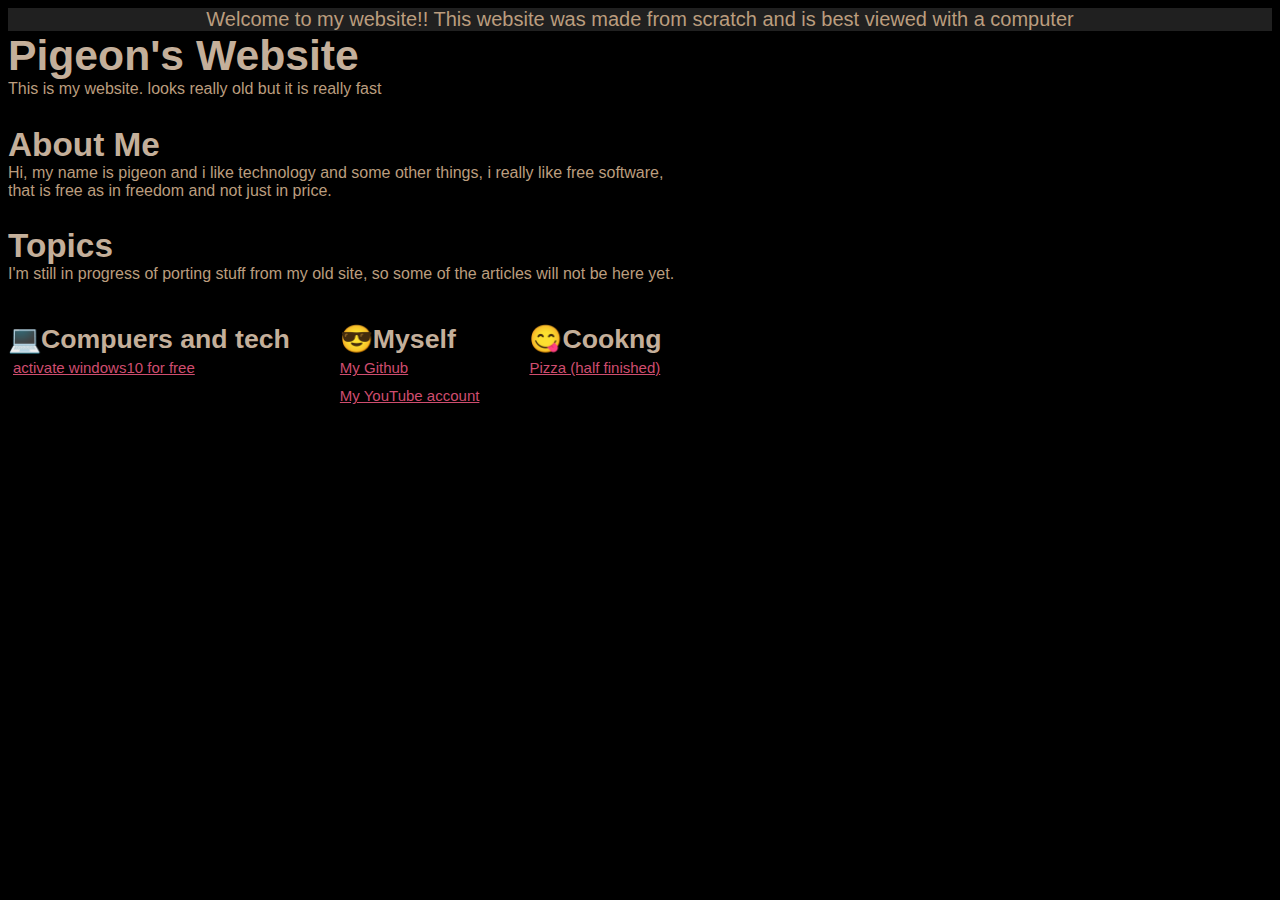
<file: index.html>
<!DOCTYPE html>
<html lang="en">
            <head>
				     <!--data for browser-->
			         <title>Pigeon's website</title>
					 <meta name="author" content="Pigeon">
					 <link rel="icon" href="CSS/images/pigeonface.jpg">
					 <!--mobile friendly-->
					 <meta charset="utf-8" name="viewport" content="width=device-width, initial-scale=1.0">
					 <!-- search engine information-->
					 <meta name="title" content="Pigeon's Website">
					 <meta name="Keywords" content="pigeon,pigeon's website,old,oldinternet,linux,random">
					 <meta name="description" content="my personal website with some rando stuff i like. i try to keep this as updated as possible.">
					 <!-- Open Graph / Facebook (Embedd)-->
                     <meta property="og:type" content="website">
                     <meta property="og:url" content="https://pidgey.netlify.app">
                     <meta property="og:title" content="Pigeon's Website">
                     <meta property="og:description" content="my personal website with some rando stuff i like. i try to keep this as updated as possible.">
					 <meta property="og:image" content="https://pidgey.netlify.app/CSS/images/pigeonface.jpg">
					 <!-- Twitter (Embedd)-->
                     <meta property="twitter:card" content="summary_large_image">
                     <meta property="twitter:url" content="https://pidgey.netlify.app">
                     <meta property="twitter:title" content="Pigeon's Website">
                     <meta property="twitter:description" content="my personal website with some rando stuff i like. i try to keep this as updated as possible.">
                     <meta property="twitter:image" content="https://pidgey.netlify.app/CSS/images/pigeonface.jpg">
					 <!--CSS-->
					 <link type="text/css" rel="stylesheet" href="CSS/style.css"/>
			</head>
         <header style="text-align: center; background-color: rgb(32, 32, 32)" height="100">
			<p>
				Welcome to my website!! This website was made from scratch and is best viewed with a computer
				</p>
		 </header>
			<body>
     <h1>Pigeon's Website</h1>
	 <p class=f12 > This is my website. looks really old but it is really fast</p>
	 <h2>About Me</h2>
	 <p class=f12>Hi, my name is pigeon and i like technology and some other things, i really like free software,</p>
	 <p class=f12>that is free as in freedom and not just in price.</p>

	 <h2> Topics </h2>
	 <p class=f12> I'm still in progress of porting stuff from my old site, so some of the articles will not be here yet. </p>


     <div style="float:left; margin-top:10px; padding: 0px; margin: 0px; font-family: Sans-Serif;">
       <h4 style=" color: #C4AF9A;margin: 0px; margin-top: 40px;">💻Compuers and tech</h4>
	   <ul style="margin: 0; margin-left: 5px; padding: 0; list-style-type: none;">
		<li><a  style="font-size: 15px;" href="activatewindows.html">activate windows10 for free</a></li>
	   </ul>
	  </div>

    <div style="float: left; margin-top: 0px; margin-left: 50px; font-family: Sans-Serif;">
	  <h4 style=" color: #C4AF9A; margin: 0px; margin-top: 40px;">😎Myself</h4>
	  <ul style="padding: 0pt;  margin: 0pt;  list-style-type: none;">
	   <li> <a style="font-size: 15px;" href=https://github.com/pidgey-hacker>My Github </a> </li>
	   <li> <a style="font-size: 15px;" href=https://www.youtube.com/channel/UCiCkwcOe3-ARijZZCKPMo5w> My YouTube account</a> </li>
	 </ul>
	</div>
	
	<div style="float: left; margin-top: 0px; margin-left: 50px; font-family: Sans-Serif;">
		<h4 style=" color: #C4AF9A; margin: 0px; margin-top: 40px;">😋Cookng</h4>
		<ul style="padding: 0pt;  margin: 0pt;  list-style-type: none;">
			<li> <a style="font-size: 15px;" href=pizza.html>Pizza (half finished)</a> </li>
	   </ul>
	  </div>	
        </body> 
	</html>
</file>
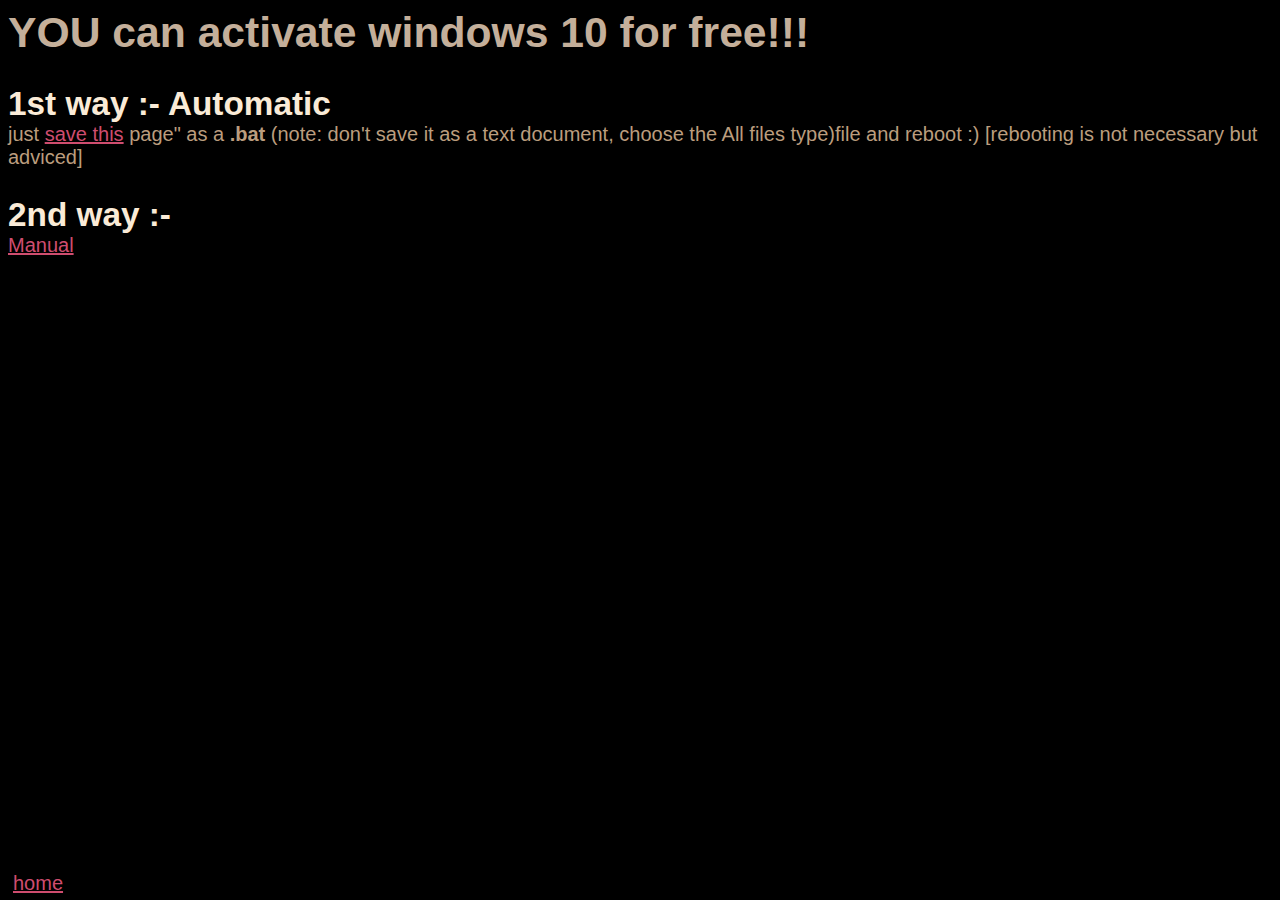
<file: activatewindows.html>
<!DOCTYPE html>
<html lang="en">

            <head>
			         <title>Pigeon's website-Activate windows 10 for free</title>
					 <link type="text/css" rel="stylesheet" href="CSS/style.css"/>
					 <link rel="icon" href="CSS/images/pigeonface.jpg">
			         <meta charset="utf-8" name="viewport" content="width=device-width, initial-scale=1.0">
            </head>
		<body>
			<h1>YOU can activate windows 10 for free!!!</h1>
			<h2 style="color: antiquewhite;">1st way :- Automatic</h2>
			<p>just <a href="files/win10activate/activatr.bat">save this</a> page" as a <b>.bat</b> (note: don't save it as a text document, choose the All files type)file and reboot :)  [rebooting is not necessary but adviced]</p>
			<h2 style="color: antiquewhite;">2nd way :- </h2> <p><a href="files/win10activate/windows10activation"> Manual </a></a></p>
	        
			<p style="position: absolute; bottom: 0%; padding: 5px;"> <a href="index.html ">home </a> </p>
		</body>
		</html>
</file>
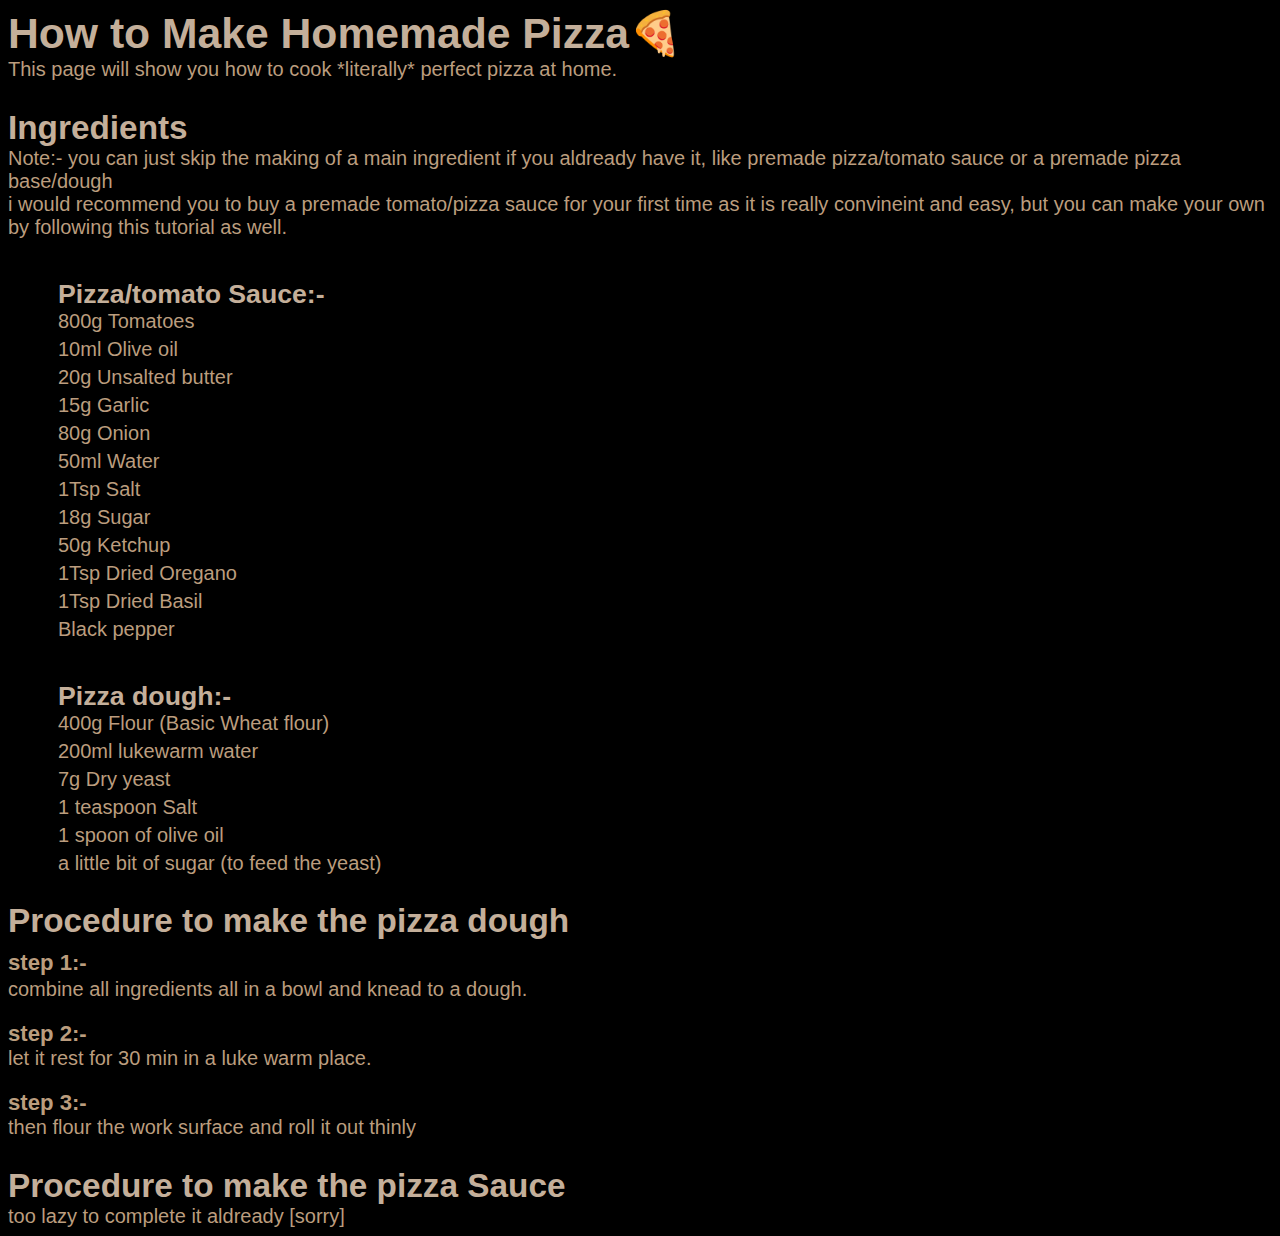
<file: pizza.html>
<!DOCTYPE html>
<html lang="en">
            <head>
				     <!--data for browser-->
			         <title>Cook tasty pizza at home🍕</title>
					 <meta name="author" content="Pigeon">
					 <link rel="icon" href="CSS/images/pigeonface.jpg">
					 <!--mobile friendly-->
					 <meta charset="utf-8" name="viewport" content="width=device-width, initial-scale=1.0">
					 <!-- search engine information-->
					 <meta name="title" content="Cook tasty pizza at home🍕">
					 <meta name="Keywords" content="pigeon,pigeon's website,old,oldinternet,linux,random">
					 <meta name="description" content="This page will show you how to cook *literally* perfect pizza at home.">
					 <!-- Open Graph / Facebook (Embedd)-->
                     <meta property="og:type" content="website">
                     <meta property="og:url" content="https://pidgey.netlify.app/pizza.html">
                     <meta property="og:title" content="Cook tasty pizza at home🍕">
                     <meta property="og:description" content="This page will show you how to cook *literally* perfect pizza at home.">
					 <meta property="og:image" content="https://pidgey.netlify.app/CSS/images/pigeonface.jpg">
					 <!-- Twitter (Embedd)-->
                     <meta property="twitter:card" content="summary_large_image">
                     <meta property="twitter:url" content="https://pidgey.netlify.app/pizza.html">
                     <meta property="twitter:title" content="Cook tasty pizza at home🍕">
                     <meta property="twitter:description" content="This page will show you how to cook *literally* perfect pizza at home.">
                     <meta property="twitter:image" content="https://pidgey.netlify.app/CSS/images/pigeonface.jpg">
					 <!--CSS-->
					 <link type="text/css" rel="stylesheet" href="CSS/style.css"/>
			</head>
            <body>
            <h1>How to Make Homemade Pizza🍕</h1>
            <p>This page will show you how to cook *literally* perfect pizza at home.</p>

            <div id="ingredients">
            <h2>Ingredients</h2>
            <p>Note:- you can just skip the making of a main ingredient if you aldready have it, like premade pizza/tomato sauce or a premade pizza base/dough</p>
            <p>i would recommend you to buy a premade tomato/pizza sauce for your first time as it is really convineint and easy, but you can make your own by following this tutorial as well.</p>
            <div style=" margin-top: 0px; margin-left: 50px; font-family: Sans-Serif;">
                <h4 style=" color: #C4AF9A; margin: 0px; margin-top: 40px;">Pizza/tomato Sauce:-</h4>
                <ul style="padding: 0pt;  margin: 0pt;  list-style-type: none;">
                <li>800g Tomatoes</li>
                <li>10ml Olive oil</li>
                <li>20g Unsalted butter</li>
                <li>15g Garlic</li>
                <li>80g Onion</li>
                <li>50ml Water</li>
                <li>1Tsp Salt</li>
                <li>18g Sugar</li>
                <li>50g Ketchup</li>
                <li>1Tsp Dried Oregano</li>
                <li>1Tsp Dried Basil</li>
                <li>Black pepper</li>
               </ul>
            </div>

            <div style=" margin-top: 0px; margin-left: 50px; font-family: Sans-Serif;">
                <h4 style=" color: #C4AF9A; margin-bottom: 0px; margin-top: 40px;">Pizza dough:-</h4>
                <ul style="padding: 0pt;  margin: 0pt;  list-style-type: none;">
                <li>400g Flour (Basic Wheat flour)</li>
                <li>200ml lukewarm water</li>
                <li>7g Dry yeast</li>
                <li>1 teaspoon Salt</li>
                <li>1 spoon of olive oil</li>
                <li>a little bit of sugar (to feed the yeast)</li>
               </ul>
              </div>
            </div>
            
            <div >
              <h2 style="padding: 0%;" >Procedure to make the pizza dough</h2>
              <h5 style="margin-bottom: 2px; margin-top: 10px;" >step 1:-</h5>
              <p>combine all ingredients all in a bowl and knead to a dough.</p>
              <h5 style="margin-top: 20px; margin-bottom: 0px;" >step 2:-</h5>
              <p>let it rest for 30 min in a luke warm place.</p>
              <h5 style="margin-top: 20px; margin-bottom: 0px;" >step 3:-</h5>
              <p>then flour the work surface and roll it out thinly</p>
              
              <h2 style="padding: 0%;" >Procedure to make the pizza Sauce</h2>
              <p>too lazy to complete it aldready [sorry]</p>
            </div>
            </body>
            </html>
</file>
<file: CSS/style.css>
*{
    font-family: "Comic Sans", "Comic Sans MS", "Chalkboard", "ChalkboardSE-Regular", sans-serif;
}
BODY {
    font-size: 20pt; 
    color: #BB9D7E; 
    background-color: black;
	/* background-image: url('images/BAckground3test.jpg'); */
}
h1 {
    font-size: 32pt;
    font-family: sans-serif;
    color: #C4AF9A;	
	padding: 0px;
    margin: 0px;
}

a:hover{color:#ff299f;}

h2 {
    color: #C4AF9A;
    font-family: sans-serif;
	font-size: 25pt;
	padding: 0px;
    margin-bottom: 0px;
   }
h3 {
    font-family: sans-serif;
}
h4 {
    font-family: sans-serif;
}
p {
   padding: 0pt;
   margin: 0pt;
   font-size: 20px;
   }

li {   
   font-size: 15pt;
    margin-bottom: 5px;
}
a {
	color: #CF4D6F;
}

/* classes */

.newh1 {
    color: black;
}
.f12 {
 font-size: 12pt;
 }
 
.nogap{
	padding: 0px;
    margin: 0px;
}
</file>
